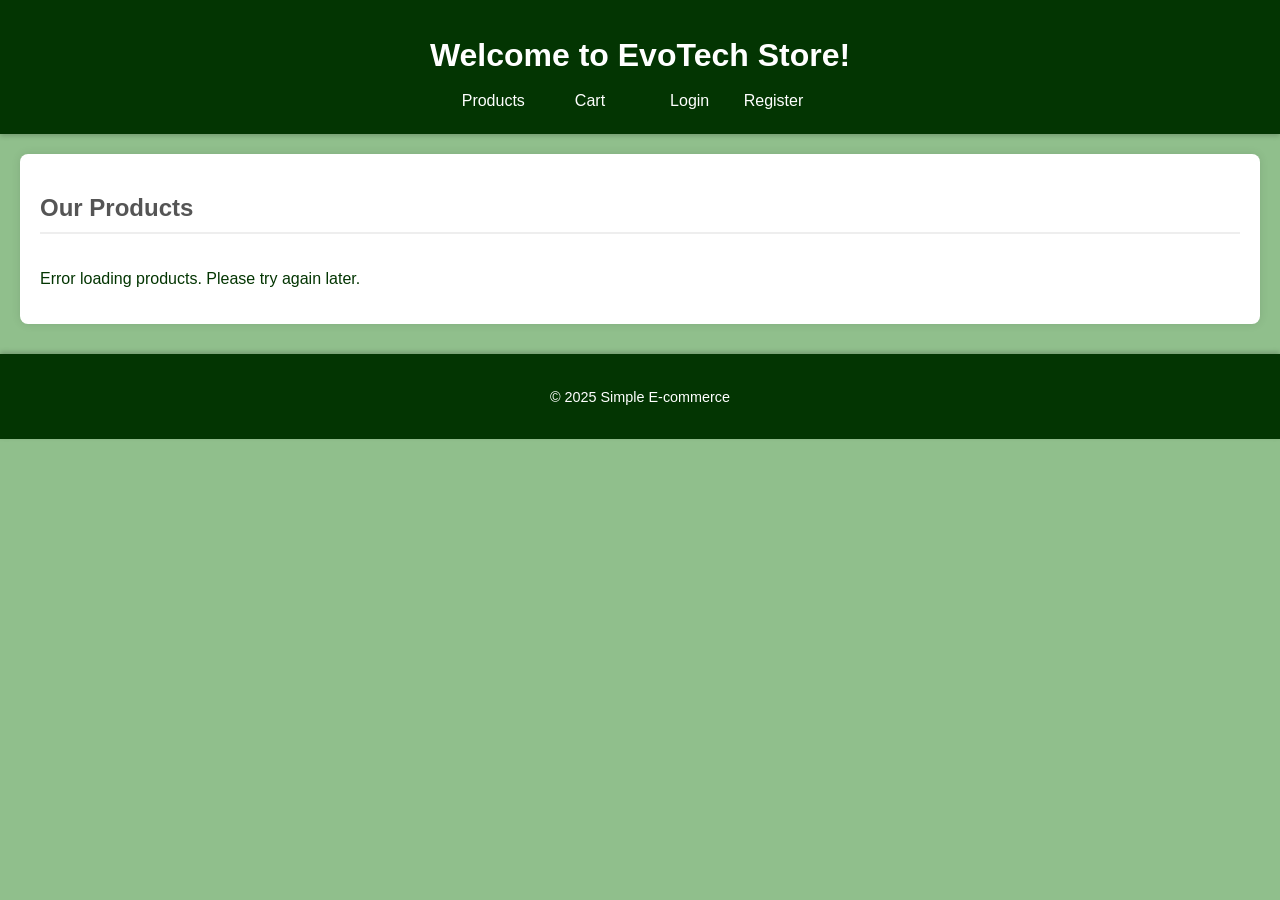
<file: public/frontend_app/index.html>
<!DOCTYPE html>
<html lang="en">
<head>
    <meta charset="UTF-8">
    <meta name="viewport" content="width=device-width, initial-scale=1.0">
    <title>Simple E-commerce Store</title>
    <link rel="stylesheet" href="style.css">
</head>
<body>
    <header>
        <h1>Welcome to EvoTech Store!</h1>
        <nav>
            <a href="index.html">Products</a>
            <a href="cart.html">Cart</a>
            <span id="auth-links">
                <a href="login.html">Login</a>
                <a href="register.html">Register</a>
            </span>
            <button id="logout-btn" style="display:none;">Logout</button>
        </nav>
    </header>

    <main id="product-list-page">
        <h2>Our Products</h2>
        <div id="product-list">
            </div>

        
    </main>

    <footer>
        <p>&copy; 2025 Simple E-commerce</p>
    </footer>

    <script src="script.js"></script>
</body>
</html>
</file>
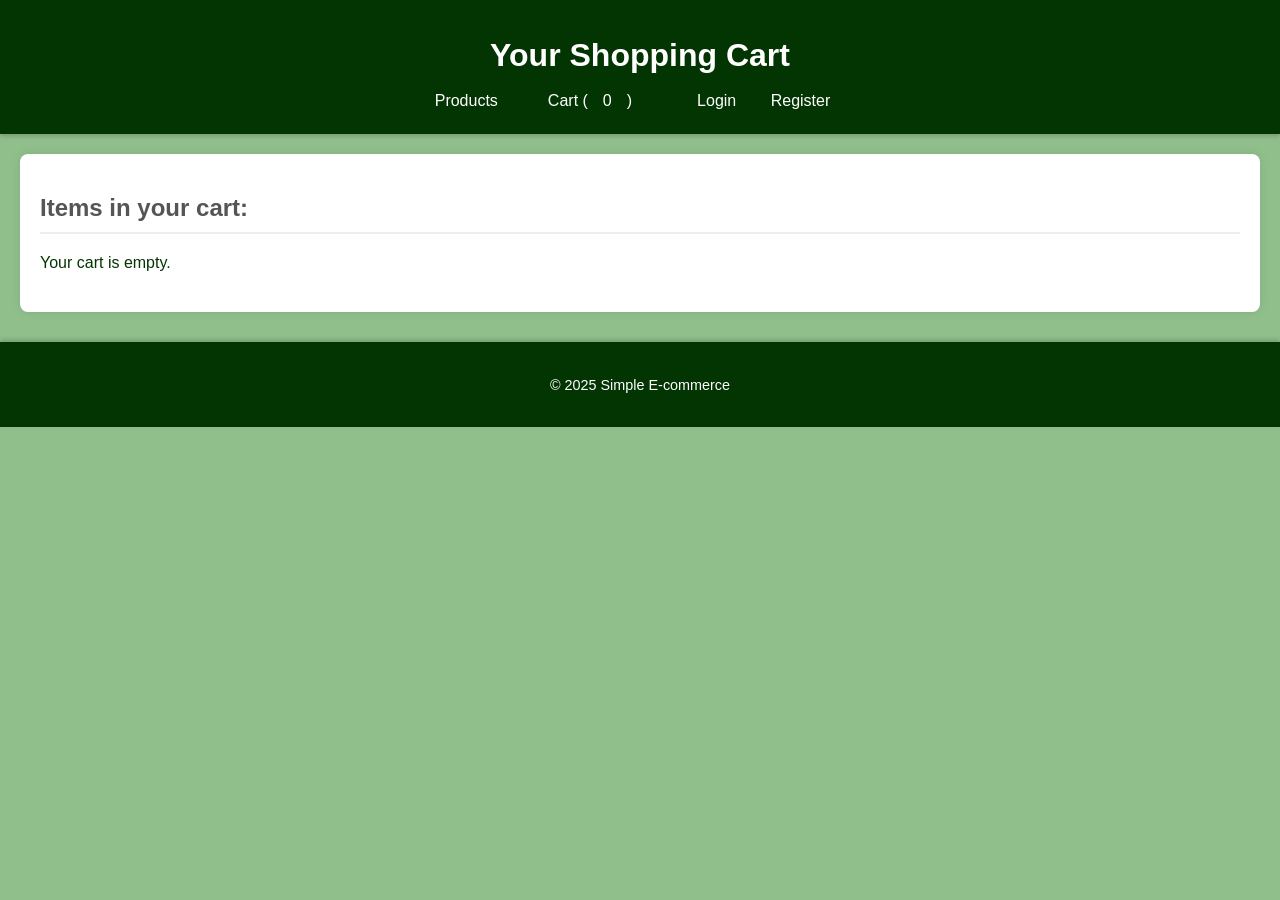
<file: public/frontend_app/cart.html>
<!DOCTYPE html>
<html lang="en">
<head>
    <meta charset="UTF-8">
    <meta name="viewport" content="width=device-width, initial-scale=1.0">
    <title>Your Shopping Cart - Simple E-commerce</title>
    <link rel="stylesheet" href="style.css">
</head>
<body>
    <header>
        <h1>Your Shopping Cart</h1>
        <nav>
            <a href="index.html">Products</a>
            <a href="cart.html">Cart (<span id="cart-item-count">0</span>)</a>
            <span id="auth-links">
                <a href="login.html">Login</a>
                <a href="register.html">Register</a>
            </span>
            <a href="#" id="logout-link" style="display: none;">Logout</a>
        </nav>
    </header>

    <main>
        <section id="cart-items">
            <h2>Items in your cart:</h2>
            <div id="cart-list">
                <p>Your cart is empty.</p>
            </div>
            <div id="cart-summary" style="display: none;">
                <p><strong>Total: $<span id="cart-total">0.00</span></strong></p>
                <button id="checkout-btn">Proceed to Checkout</button>
            </div>
        </section>
        <p id="checkout-message"></p>
    </main>

    <footer>
        <p>&copy; 2025 Simple E-commerce</p>
    </footer>

    <script src="script.js"></script> <script src="cart.js"></script> </body>
</html>
</file>
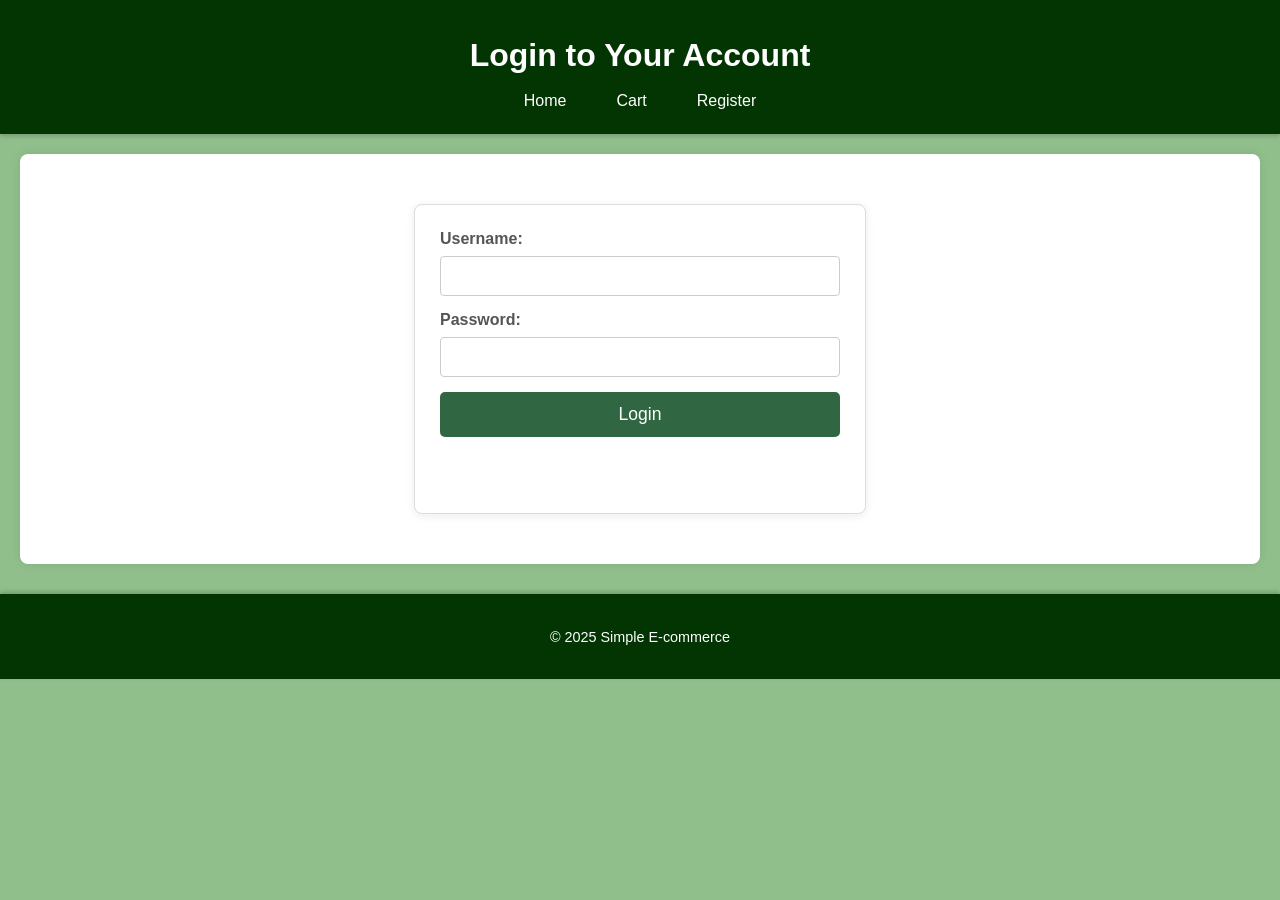
<file: public/frontend_app/login.html>
<!DOCTYPE html>
<html lang="en">
<head>
    <meta charset="UTF-8">
    <meta name="viewport" content="width=device-width, initial-scale=1.0">
    <title>Login</title>
    <link rel="stylesheet" href="style.css">
</head>
<body>
    <header>
        <h1>Login to Your Account</h1>
        <nav>
            <a href="index.html">Home</a>
             <a href="cart.html">Cart</a> 
            <a href="register.html">Register</a>
        </nav>
    </header>

    <main>
        <form id="login-form">
            <div>
                <label for="username">Username:</label>
                <input type="text" id="username" name="username" required>
            </div>
            <div>
                <label for="password">Password:</label>
                <input type="password" id="password" name="password" required>
            </div>
            <button type="submit">Login</button>
            <p id="login-message"></p>
        </form>
    </main>

    <footer>
        <p>&copy; 2025 Simple E-commerce</p>
    </footer>

    <script src="login.js"></script>
</body>
</html>
</file>
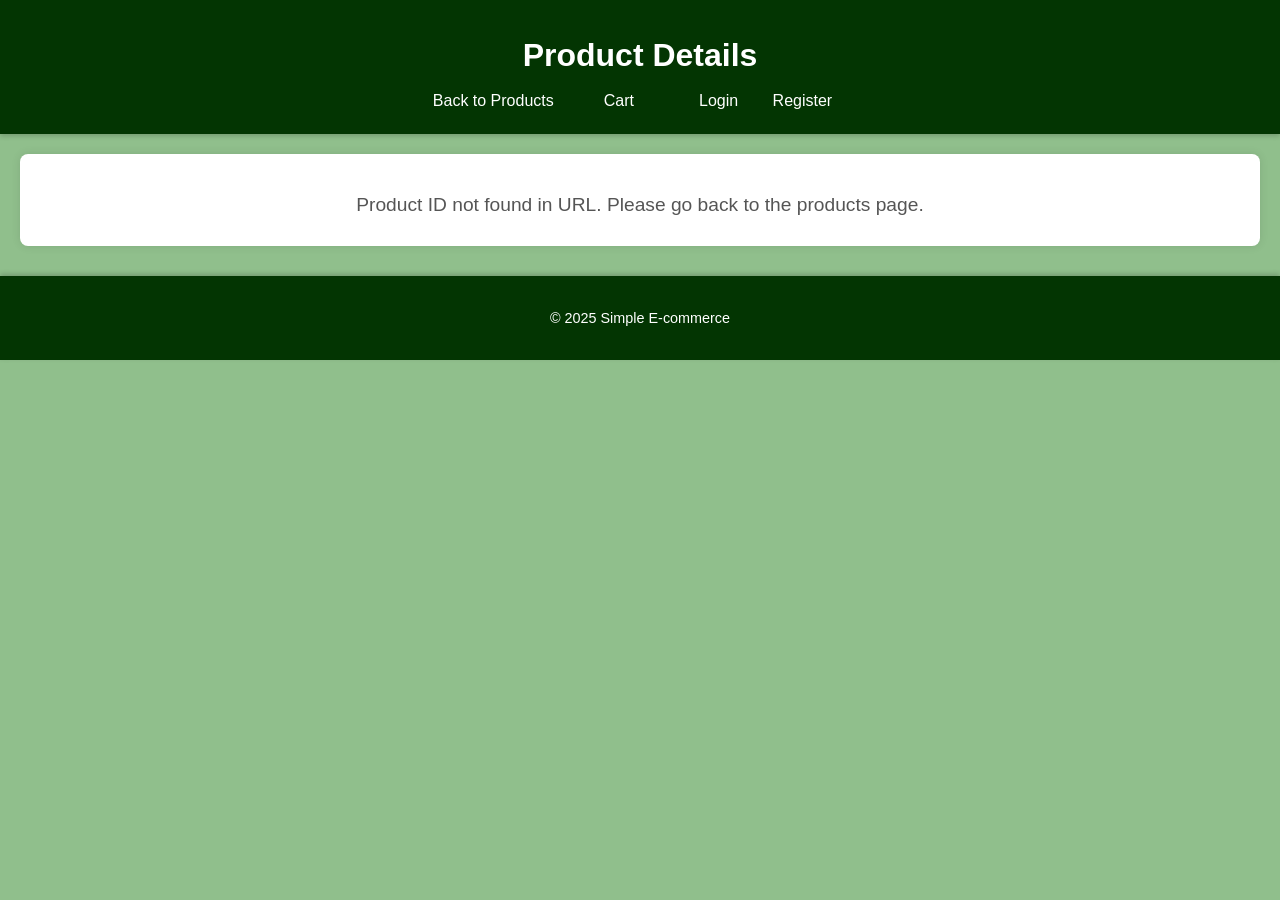
<file: public/frontend_app/product_detail.html>
<!DOCTYPE html>
<html lang="en">
<head>
    <meta charset="UTF-8">
    <meta name="viewport" content="width=device-width, initial-scale=1.0">
    <title>Product Details</title>
    <link rel="stylesheet" href="style.css">
</head>
<body>
    <header>
        <h1>Product Details</h1>
        <nav>
            <a href="index.html">Back to Products</a>
            <a href="cart.html">Cart</a>
            <span id="auth-links-nav">
                <a href="login.html">Login</a>
                <a href="register.html">Register</a>
            </span>
            <button id="logout-btn-nav" style="display:none;">Logout</button>
        </nav>
    </header>

    <main>
        <section id="product-detail-content">
            Loading product details...
        </section>
    </main>

    <footer>
        <p>&copy; 2025 Simple E-commerce</p>
    </footer>

    <script src="product_detail.js"></script>
</body>
</html>
</file>
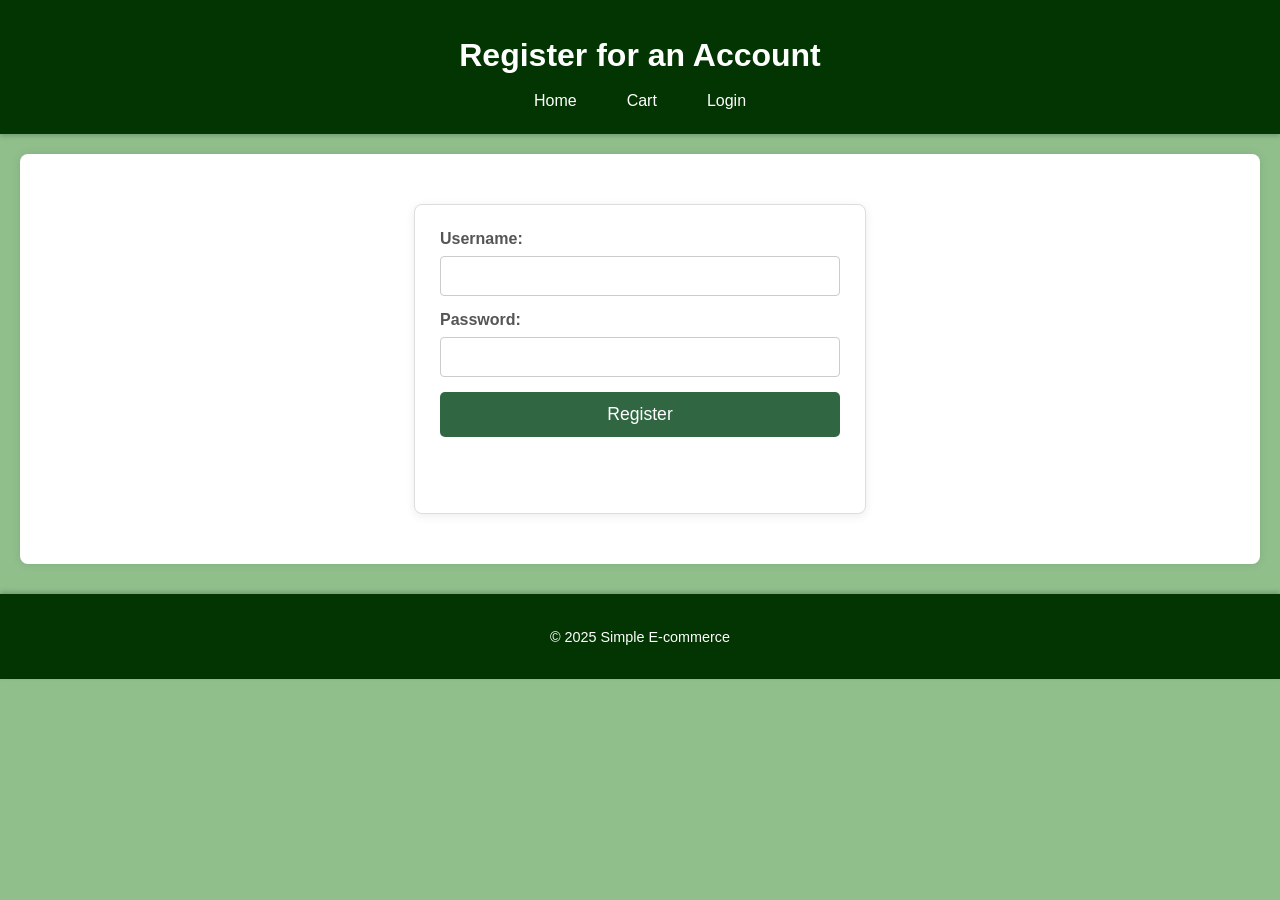
<file: public/frontend_app/register.html>
<!DOCTYPE html>
<html lang="en">
<head>
    <meta charset="UTF-8">
    <meta name="viewport" content="width=device-width, initial-scale=1.0">
    <title>Register</title>
    <link rel="stylesheet" href="style.css">
</head>
<body>
    <header>
        <h1>Register for an Account</h1>
        <nav>
            <a href="index.html">Home</a>
             <a href="cart.html">Cart</a> 
            <a href="login.html">Login</a>
        </nav>
    </header>

    <main>
        <form id="register-form">
            
             <div>
                <label for="username">Username:</label>
                <input type="text" id="username" name="username" required>
            </div>
    
            <div>
                <label for="password">Password:</label>
                <input type="password" id="password" name="password" required>
            </div>
            <button type="submit">Register</button>
            <p id="register-message"></p>
        </form>
    </main>

    <footer>
        <p>&copy; 2025 Simple E-commerce</p>
    </footer>

    <script src="register.js"></script>
</body>
</html>
</file>
<file: public/frontend_app/style.css>
body {
    font-family: Arial, sans-serif;
    margin: 0;
    padding: 0;
    background-color: #5ea258af;
    color: #033502;
}

header {
    background-color: #033502;
    color: white;
    padding: 1rem 0;
    text-align: center;
    box-shadow: 0 2px 5px rgba(0,0,0,0.2);
}

header h1 {
    margin-bottom: 10px;
}

nav {
    display: flex;
    justify-content: center;
    gap: 20px;
}

nav a, nav span, nav button {
    color: white;
    text-decoration: none;
    padding: 8px 15px;
    border-radius: 5px;
    transition: background-color 0.3s ease;
}

nav a:hover, nav button:hover {
    background-color: #555;
}

nav button {
    background: none;
    border: 1px solid white;
    cursor: pointer;
    font-size: 1em;
}

main {
    padding: 20px;
    max-width: 1200px;
    margin: 20px auto;
    background-color: white;
    border-radius: 8px;
    box-shadow: 0 0 10px rgba(0, 0, 0, 0.1);
}

h2 {
    color: #555;
    border-bottom: 2px solid #eee;
    padding-bottom: 10px;
    margin-bottom: 20px;
}

#product-list {
    display: grid;
    grid-template-columns: repeat(auto-fit, minmax(280px, 1fr));
    gap: 20px;
    margin-top: 20px;
}

.product-item {
    border: 1px solid #ddd;
    padding: 20px;
    border-radius: 8px;
    background-color: #fff;
    box-shadow: 0 2px 5px rgba(0,0,0,0.05);
    display: flex;
    flex-direction: column;
    justify-content: space-between;
    text-align: center;
}

.product-item h3 {
    margin-top: 0;
    color: #333;
    font-size: 1.4em;
}

.product-item h3 a {
    text-decoration: none;
    color: #1c1e21;
}

.product-item h3 a:hover {
    text-decoration: underline;
}

.product-item p {
    color: #666;
    margin-bottom: 10px;
}

.product-item p:last-of-type {
    font-weight: bold;
    color: #28a745;
    font-size: 1.2em;
}

.product-item button {
    background-color: #28a745;
    color: white;
    border: none;
    padding: 10px 15px;
    border-radius: 5px;
    cursor: pointer;
    font-size: 1em;
    transition: background-color 0.3s ease;
    margin-top: 15px;
}

.product-item button:hover {
    background-color: #218838;
}

/* Shopping Cart Section */
#shopping-cart {
    margin-top: 40px;
    padding-top: 20px;
    border-top: 1px solid #eee;
}

#cart-items {
    margin-bottom: 20px;
}

.cart-item {
    display: flex;
    justify-content: space-between;
    align-items: center;
    padding: 10px 0;
    border-bottom: 1px dotted #eee;
}

.cart-item:last-child {
    border-bottom: none;
}

.cart-item span {
    font-size: 1.1em;
    color: #555;
}

.cart-total {
    margin-top: 15px;
    text-align: right;
    font-size: 1.4em;
    color: #333;
}

#checkout-btn {     
    display: block;
    width: 100%;
    padding: 12px;
    background-color: #025e21d0;
    color: white;
    border: none;
    border-radius: 5px;
    cursor: pointer;
    font-size: 1.2em;
    margin-top: 20px;
    transition: background-color 0.3s ease;
}

#checkout-btn:hover {
    background-color: #056043;
}

/* Forms (Login/Register) */
form {
    max-width: 400px;
    margin: 30px auto;
    padding: 25px;
    border: 1px solid #ddd;
    border-radius: 8px;
    box-shadow: 0 2px 10px rgba(0,0,0,0.08);
    background-color: #fff;
}

form div {
    margin-bottom: 15px;
}

form label {
    display: block;
    margin-bottom: 8px;
    font-weight: bold;
    color: #555;
}

form input[type="text"],
form input[type="password"] {
    width: calc(100% - 22px); /* Account for padding and border */
    padding: 10px;
    border: 1px solid #ccc;
    border-radius: 4px;
    font-size: 1em;
}

form button[type="submit"] {
    width: 100%;
    padding: 12px;
    background-color: #024518d0;
    color: white;
    border: none;
    border-radius: 5px;
    cursor: pointer;
    font-size: 1.1em;
    transition: background-color 0.3s ease;
}

form button[type="submit"]:hover {
    background-color: #056043;
}

#register-message, #login-message {
    margin-top: 15px;
    padding: 10px;
    border-radius: 5px;
    text-align: center;
    font-weight: bold;
}

/* Product Detail Page */
#product-detail-content {
    text-align: center;
}

#product-detail-content h2 {
    font-size: 2.5em;
    color: #333;
    margin-bottom: 15px;
    border-bottom: none;
    padding-bottom: 0;
}

#product-detail-content p {
    font-size: 1.2em;
    color: #555;
    margin-bottom: 10px;
}

#product-detail-content p strong {
    color: #28a745;
}

footer {
    text-align: center;
    padding: 20px;
    margin-top: 30px;
    background-color: #033502;
    color: white;
    font-size: 0.9em;
    box-shadow: 0 -2px 5px rgba(0,0,0,0.2);
}
</file>
